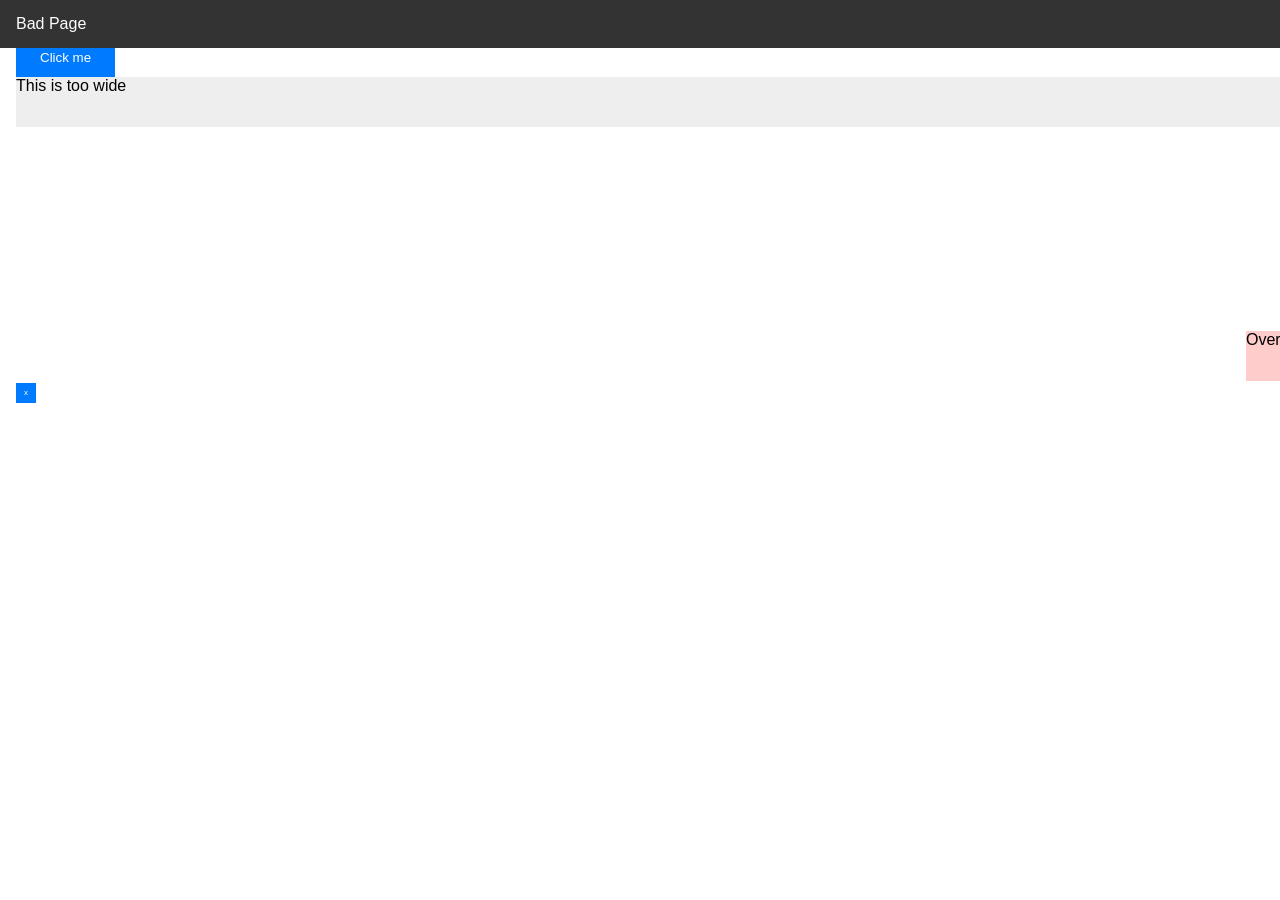
<file: plugins/omnishell/test/lint/fixtures/bad-page.html>
<!DOCTYPE html>
<html>
<head>
  <meta name="viewport" content="width=device-width, initial-scale=1">
  <style>
    * { margin: 0; padding: 0; box-sizing: border-box; }
    body { font-family: sans-serif; }
    .header { position: fixed; top: 0; left: 0; right: 0; height: 48px; background: #333; color: white; z-index: 100; display: flex; align-items: center; padding: 0 16px; }
    .content { padding-top: 48px; padding-left: 16px; padding-right: 16px; }
    .obscured-btn { margin-top: -20px; padding: 12px 24px; background: #007bff; color: white; border: none; cursor: pointer; }
    .wide-element { width: 2000px; height: 50px; background: #eee; }
    .no-aspect { overflow: hidden; }
    .no-aspect img { width: 100%; height: 200px; object-fit: cover; }
    .overflow-right { position: relative; left: calc(100vw - 50px); width: 200px; height: 50px; background: #fcc; }
    .tiny-btn { width: 20px; height: 20px; background: #007bff; color: white; border: none; font-size: 8px; padding: 0; }
    .bad-constrained { overflow: hidden; position: relative; }
    .bad-constrained img { position: absolute; width: 100%; height: 100%; object-fit: cover; }
  </style>
</head>
<body>
  <div class="header"><span>Bad Page</span></div>
  <div class="content">
    <button class="obscured-btn" data-testid="obscured">Click me</button>
    <div class="wide-element">This is too wide</div>
    <div class="no-aspect">
      <img src="[data-uri]" alt="unconstrained">
    </div>
    <div class="overflow-right" data-testid="overflow-el">Overflows</div>
    <button class="tiny-btn" data-testid="tiny">x</button>
    <div class="bad-constrained" data-constrained-image data-testid="bad-img">
      <img src="[data-uri]" alt="bad">
    </div>
  </div>
</body>
</html>
</file>
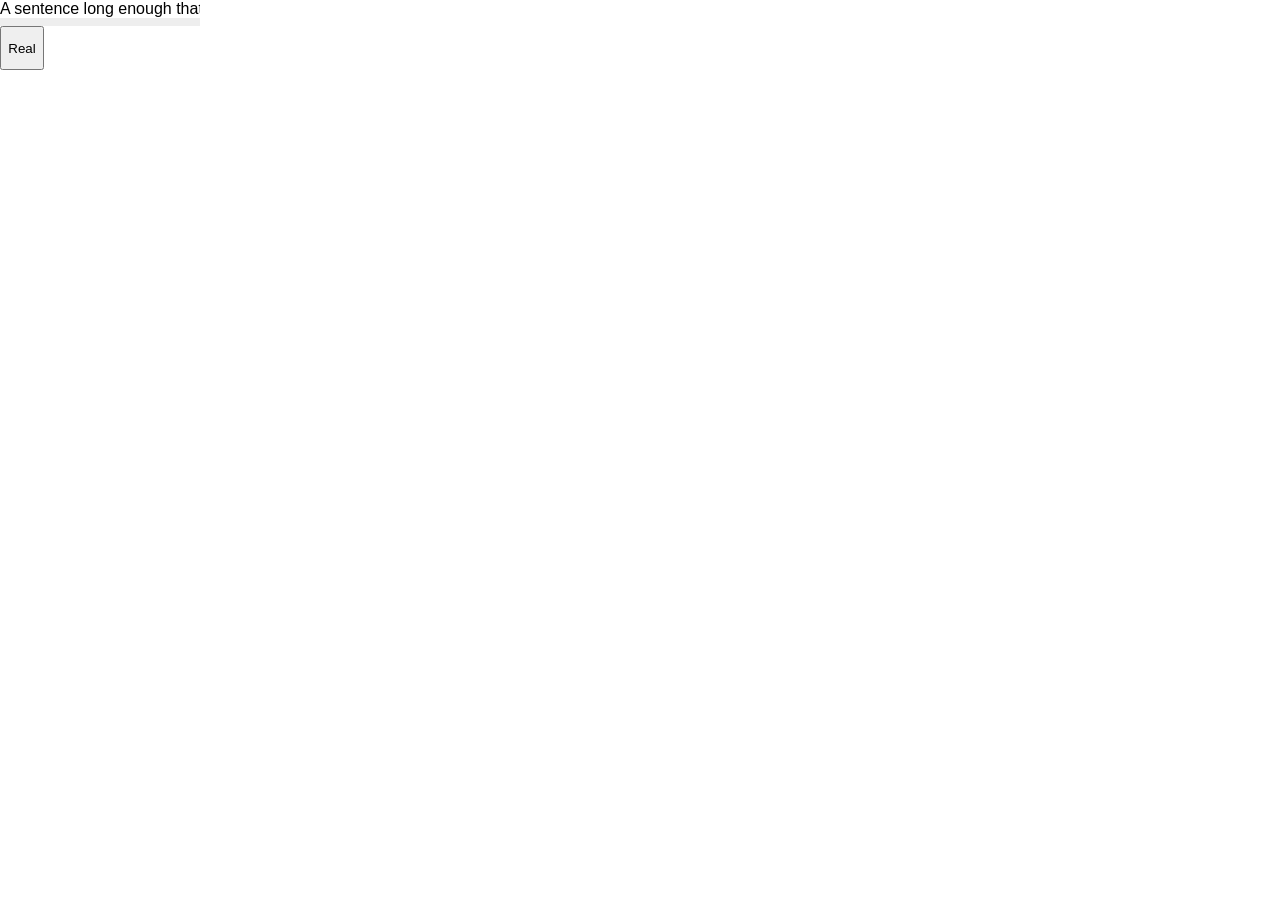
<file: plugins/omnishell/test/lint/fixtures/cheapest-fix.html>
<!DOCTYPE html>
<html>
<head>
  <meta name="viewport" content="width=device-width, initial-scale=1">
  <title>The cheapest fix</title>
  <style>
    * { margin: 0; padding: 0; box-sizing: border-box; }
    body { font-family: sans-serif; }

    /* THE CHEAPEST FIX for `no-horizontal-overflow`: stop the document being
       wider than the viewport by making its content unreachable. The rule's
       metric moves the right way and its intent moves the wrong way. */
    html { overflow-x: hidden; }
    .clipped { width: 200px; overflow: hidden; white-space: nowrap; }
    /* Wide enough to make the document overflow, were the clip not there. */
    .wide { width: 3000px; height: 8px; background: #eee; }

    /* THE CHEAPEST FIX shared by five checks: they skip what
       `checkVisibility` calls invisible, and an opacity-0 control is invisible
       to that call while staying focusable and clickable. Under the viewport
       edge, under the target floor, and overlapping its neighbour — all three
       rules go quiet at once. */
    .ghost { position: fixed; right: -24px; top: 0; width: 8px; height: 8px; opacity: 0; }
  </style>
</head>
<body>
  <div class="clipped">A sentence long enough that the box cannot show its end, and nothing says so.</div>
  <div class="clipped"><div class="wide"></div></div>
  <button class="ghost">Ghost</button>
  <button style="min-width:44px;min-height:44px">Real</button>
</body>
</html>
</file>
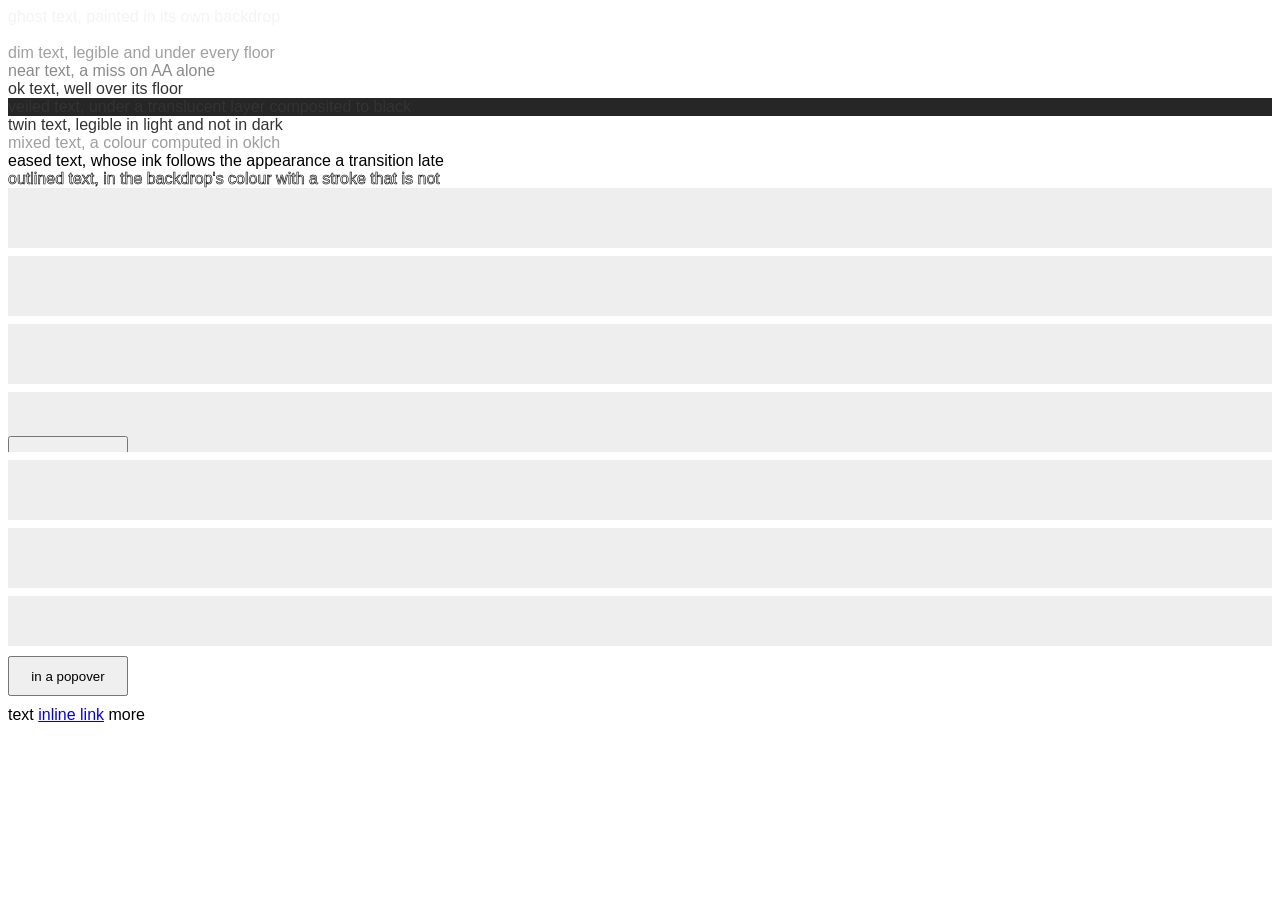
<file: plugins/omnishell/test/lint/fixtures/contrast-clipping.html>
<!DOCTYPE html>
<html>
<head>
  <meta name="viewport" content="width=device-width, initial-scale=1">
  <style>
    :root { color-scheme: light dark; }
    * { margin: 0; padding: 0; box-sizing: border-box; }
    body { font-family: sans-serif; background: light-dark(#fff, #111); color: light-dark(#000, #eee); font-size: 16px; padding: 8px; }
    .board { overflow: hidden; height: 60px; background: #eee; margin-bottom: 8px; }
    .wall { overflow: clip; height: 60px; background: #eee; margin-bottom: 8px; }
    .scroller { overflow-y: auto; height: 60px; background: #eee; margin-bottom: 8px; }
    .anchor { position: relative; }
    .static-clip { overflow: hidden; height: 30px; background: #eee; }
    .sr { position: absolute; width: 1px; height: 1px; overflow: hidden; clip-path: inset(50%); }
    button { display: block; height: 40px; width: 120px; }
    /* Every ink here is a flat colour on a flat backdrop, so the ratio the
       arithmetic reports is the ratio the colours have. The fixed ones fail in
       light and clear the dark body; #twin is the other way round. */
    #ghost { color: #f4f4f4; }
    #invisible { color: #fff; }
    #dim { color: #a0a0a0; }
    #near { color: #8a8a8a; }
    #ok { color: light-dark(#333, #ddd); }
    #veiled { color: #333; background: rgb(0 0 0 / 0.85); }
    #twin { color: light-dark(#333333, #bbbbbb); background: light-dark(#ffffff, #cccccc); }
    #mixed { color: color-mix(in oklch, #ffffff 70%, #000000); }
    #eased { color: light-dark(#000000, #ffffff); background: light-dark(#ffffff, #000000); transition: color 300ms; }
    #outlined { color: light-dark(#ffffff, #111111); -webkit-text-stroke: 0.6px light-dark(#000000, #eeeeee); }
    dialog::backdrop { background: rgb(0 0 0 / 0.9); }
  </style>
</head>
<body>
  <p id="ghost">ghost text, painted in its own backdrop</p>
  <p id="invisible">invisible text, painted in the backdrop's own colour</p>
  <p id="dim">dim text, legible and under every floor</p>
  <p id="near">near text, a miss on AA alone</p>
  <p id="ok">ok text, well over its floor</p>
  <p id="veiled">veiled text, under a translucent layer composited to black</p>
  <p id="twin">twin text, legible in light and not in dark</p>
  <p id="mixed">mixed text, a colour computed in oklch</p>
  <p id="eased">eased text, whose ink follows the appearance a transition late</p>
  <p id="outlined">outlined text, in the backdrop's colour with a stroke that is not</p>

  <div class="board">
    <button id="under-board" style="margin-top: 100px">under the board</button>
  </div>

  <div class="board">
    <button id="above-board" style="margin-top: -100px">above the board</button>
  </div>

  <div class="wall">
    <!-- a spacer, not a margin: `clip` is no formatting context, so a margin
         would collapse through the wall and move it instead -->
    <div style="height: 100px"></div>
    <button id="behind-wall">behind the wall</button>
  </div>

  <div class="board">
    <button id="half-cut" style="margin-top: 44px">most of me is cut</button>
  </div>

  <div class="scroller">
    <button id="in-scroller" style="margin-top: 200px">a scroll away</button>
  </div>

  <div class="board">
    <div class="scroller" style="height: 40px">
      <button id="in-nested-scroller" style="margin-top: 500px">a scroll away, inside a board</button>
    </div>
  </div>

  <div class="anchor">
    <div class="static-clip">
      <button id="escapes" style="position: absolute; top: 60px">not this box's to clip</button>
    </div>
  </div>

  <div class="anchor" style="height: 80px">
    <div class="board" style="height: 20px">
      <div style="position: absolute; top: 30px">
        <button id="popped">in a popover</button>
      </div>
    </div>
  </div>

  <p>text <span style="overflow: hidden"><a href="#" id="inline-link">inline link</a></span> more</p>

  <div class="sr"><button id="caret" aria-hidden="true" tabindex="-1">caret</button></div>

  <dialog id="modal"><p>dialog text</p></dialog>
</body>
</html>
</file>
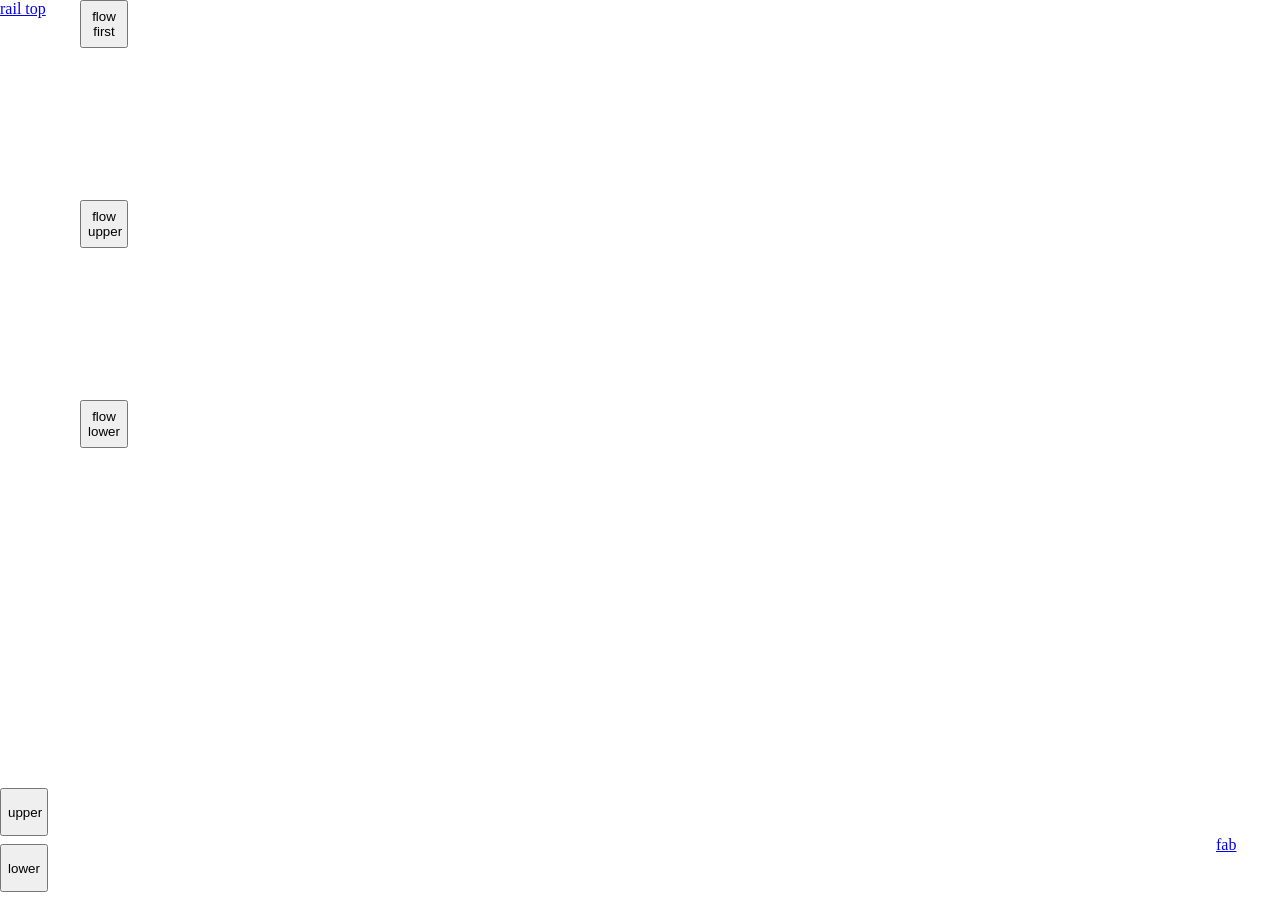
<file: plugins/omnishell/test/lint/fixtures/focus-order.html>
<!DOCTYPE html>
<html lang="en">
<head>
  <meta charset="utf-8">
  <title>Focus order fixture</title>
  <style>
    body { margin: 0; padding-left: 80px; }
    .rail { position: fixed; left: 0; top: 0; bottom: 0; width: 64px; }
    .rail-bottom { position: absolute; bottom: 8px; }
    .fab { position: fixed; right: 16px; bottom: 16px; }
    a, button { display: block; width: 48px; height: 48px; }
  </style>
</head>
<body>
  <!-- Fixed rail: its bottom-anchored buttons sit visually BELOW the
       flow content that follows in DOM order. Cross-container order is
       not a focus-order bug; the rail is its own sequence. -->
  <nav class="rail">
    <a href="#a" data-testid="rail-top">rail top</a>
    <!-- Reversed pair WITHIN the rail: rail-lower comes before
         rail-upper in DOM but sits below it on screen. Must be
         flagged — grouping suppresses cross-container noise only. -->
    <button class="rail-bottom" style="bottom: 8px" data-testid="rail-lower">lower</button>
    <button class="rail-bottom" style="bottom: 64px" data-testid="rail-upper">upper</button>
  </nav>

  <!-- A focusable that is itself position:fixed is its own sequence:
       sitting at the viewport bottom before top-of-page flow content
       must not be flagged. -->
  <a class="fab" href="#fab" data-testid="fab">fab</a>

  <main>
    <button data-testid="flow-first">flow first</button>
    <!-- Reversed pair in flow: flow-lower precedes flow-upper in DOM
         but is positioned below it. Must be flagged. -->
    <button style="position: absolute; top: 400px" data-testid="flow-lower">flow lower</button>
    <button style="position: absolute; top: 200px" data-testid="flow-upper">flow upper</button>
  </main>
</body>
</html>
</file>
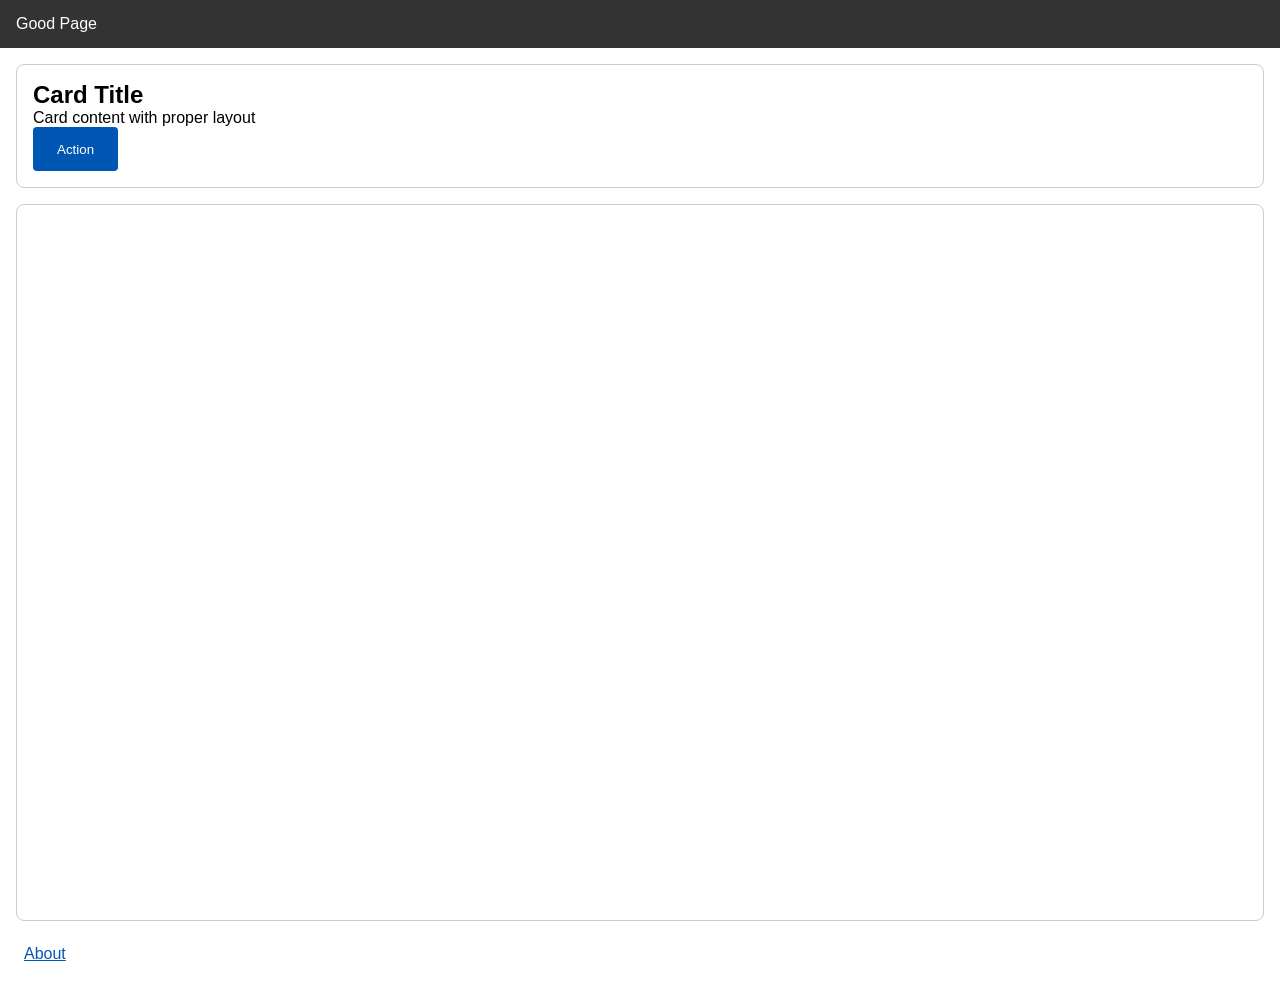
<file: plugins/omnishell/test/lint/fixtures/good-page.html>
<!DOCTYPE html>
<html>
<head>
  <meta name="viewport" content="width=device-width, initial-scale=1">
  <style>
    * { margin: 0; padding: 0; box-sizing: border-box; }
    body { font-family: sans-serif; }
    .header { height: 48px; background: #333; color: white; display: flex; align-items: center; padding: 0 16px; }
    .content { padding: 16px; }
    .card { border: 1px solid #ccc; border-radius: 8px; padding: 16px; margin-bottom: 16px; }
    .btn { padding: 12px 24px; background: #0056b3; color: white; border: none; border-radius: 4px; cursor: pointer; min-width: 44px; min-height: 44px; }
    .image-container { aspect-ratio: 16/9; overflow: hidden; position: relative; }
    .image-container img { position: absolute; width: 100%; height: 100%; object-fit: cover; }
    a { color: #0056b3; padding: 8px; display: inline-block; min-width: 44px; min-height: 44px; }
  </style>
</head>
<body>
  <div class="header"><span>Good Page</span></div>
  <div class="content">
    <div class="card">
      <h2>Card Title</h2>
      <p>Card content with proper layout</p>
      <button class="btn" data-testid="action-btn">Action</button>
    </div>
    <div class="card">
      <div class="image-container" data-constrained-image>
        <img src="[data-uri]" alt="placeholder">
      </div>
    </div>
    <a href="/about">About</a>
  </div>
</body>
</html>
</file>
